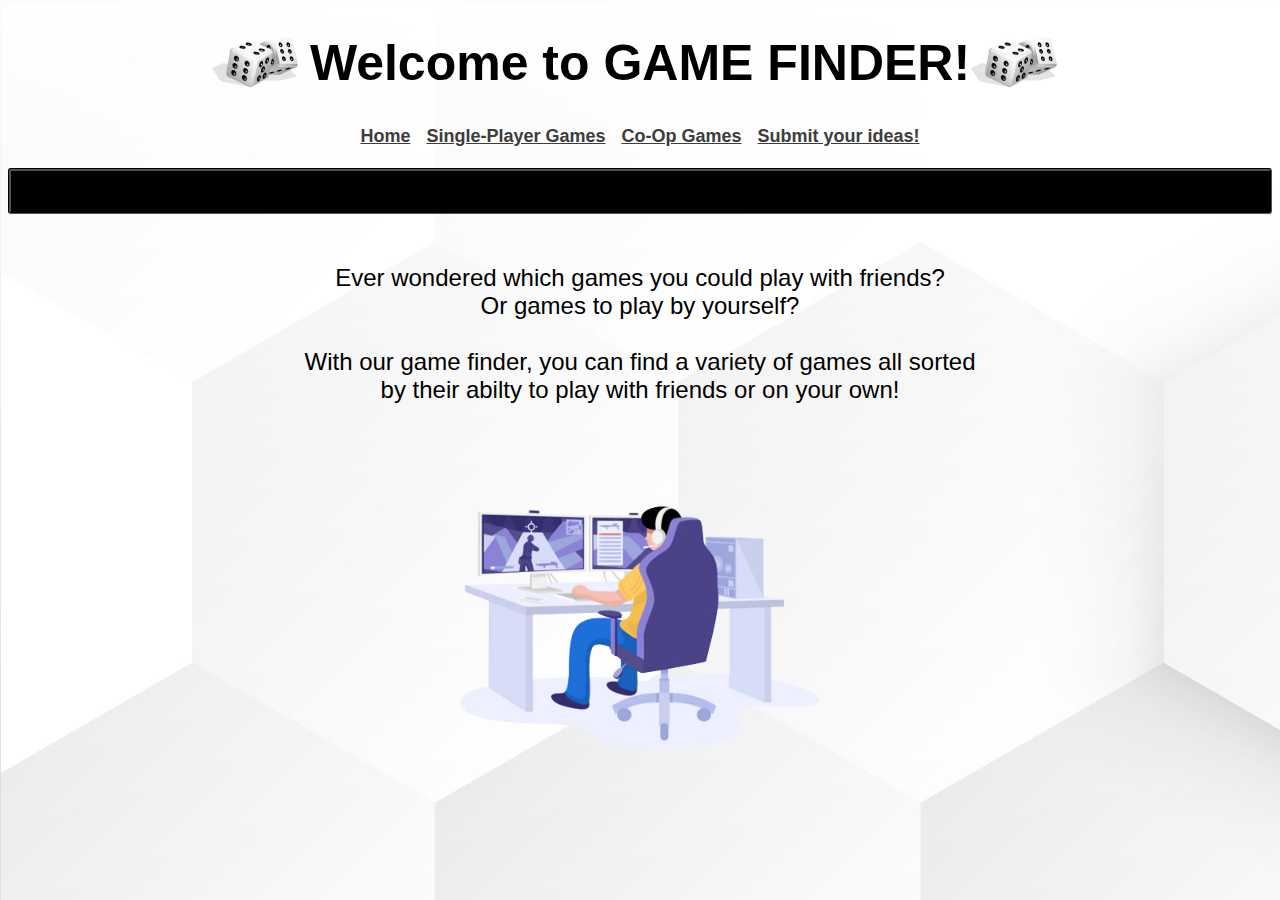
<file: index.html>
<!DOCTYPE html>
<html lang="en">
  <head>
    <meta charset="UTF-8" />
    <meta http-equiv="X-UA-Compatible" content="IE=edge" />
    <meta name="viewport" content="width=device-width, initial-scale=1.0" />
    <link rel="stylesheet" href="styles.css">
    <title>Game Finder</title>
  </head>
  <body>
    <center>
      <h1 id="header-text" class="box">
        <img height="50px" src="dice-white.svg">
        Welcome to GAME FINDER!
        <img height="50px" src="dice-white.svg">
      </h1>
      <button>
        <a href="index.html" id="link-text"
          ><b>Home</b></a
        >
      </button>
      <button>
        <a href="singlePlayerGames.html" id="link-text"
          ><b>Single-Player Games</b></a
        >
      </button>
      <button>
        <a href="coopGames.html" id="link-text"
          ><b>Co-Op Games</b></a
        >
      </button>
    </button>
    <button>
      <a href="ideas.html" id="link-text"
        ><b>Submit your ideas!</b></a
      >
    </button>
    <div class="below-header">

    </div>
<div class="div1">  <p>
        Ever wondered which games you could play with friends? </br> Or games to play
        by yourself? <br /> <br>
        With our game finder, you can find a variety of games all sorted </br> by
        their abilty to play with friends or on your own!
      </p>
    
      <img
      height="400
  "
      src="gamer.png"
    />
    </div>
</center>
  </body>
</html>
</file>
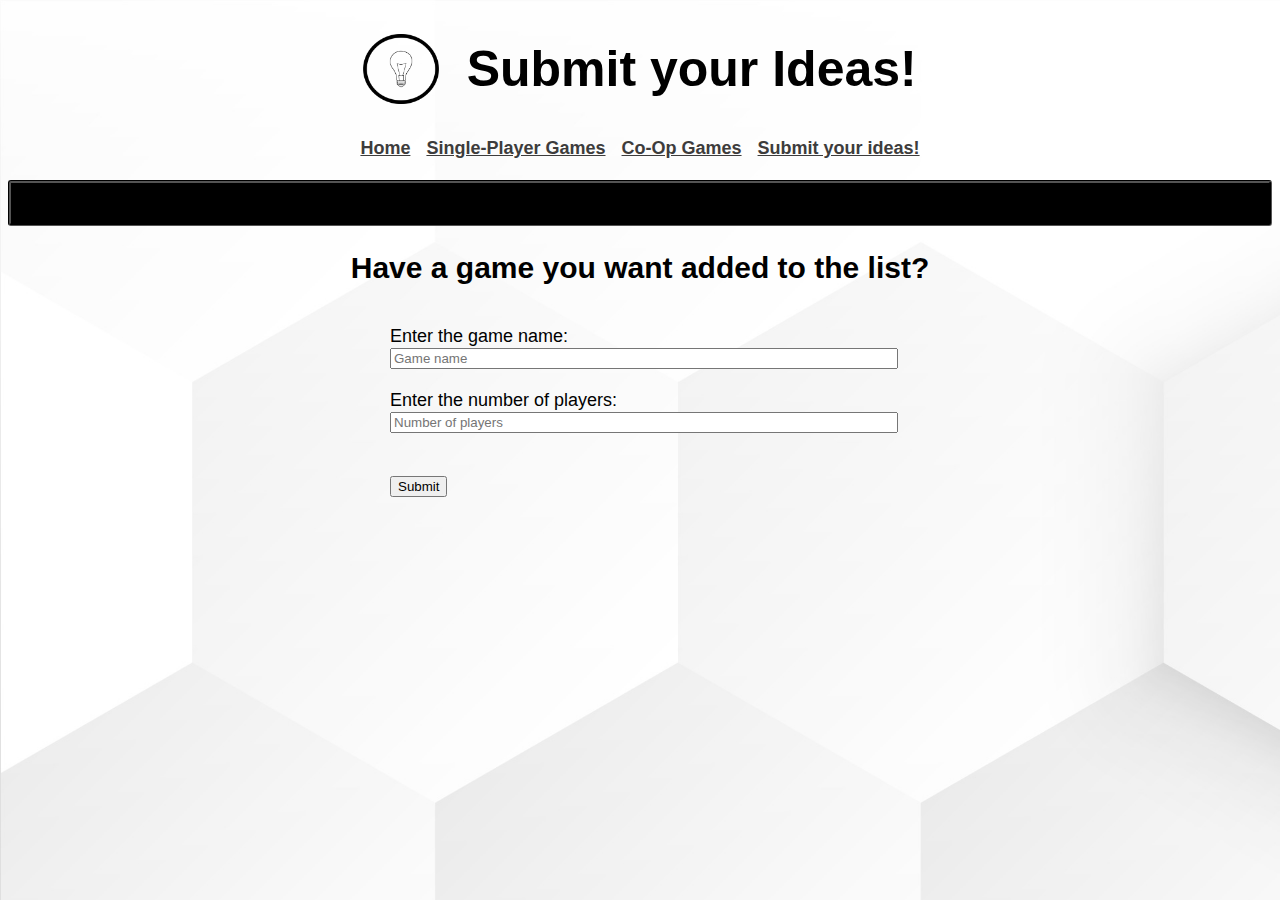
<file: ideas.html>
<!DOCTYPE html>
<html lang="en">
  <head>
    <meta charset="UTF-8" />
    <meta http-equiv="X-UA-Compatible" content="IE=edge" />
    <meta name="viewport" content="width=device-width, initial-scale=1.0" />
    <link rel="stylesheet" href="styles.css">
    <title>Game Finder: Submit your Ideas</title>
  </head>
  <body background="12319995_SL-051919-20420-09.jpg">
    <center>
      <h1 id="header-text" class="box">
        <img height="70px" src="another-lightbulb-icon.png"> &nbsp; Submit your Ideas!
      </h1>
      <button>
        <a href="index.html" id="link-text"
          ><b>Home</b></a
        >
      </button>
      <button>
        <a href="singlePlayerGames.html" id="link-text"
          ><b>Single-Player Games</b></a
        >
      </button>
      <button>
        <a href="coopGames.html" id="link-text"
          ><b>Co-Op Games</b></a
        >
      </button>
    </button>
    <button>
      <a href="ideas.html" id="link-text"
        ><b>Submit your ideas!</b></a
      >
    </button>
    <div class="below-header">

    </div>
        <h2>Have a game you want added to the list?</h2>
      <form>
        Enter the game name:
        <input class="input1" type="text" name="Game-Name" placeholder="Game name"> <br>
        Enter the number of players:
        <input class="input1" type="text" name="Game-Players" placeholder="Number of players"> <br><br>
        <input type="submit" value="Submit">
      </form>
    </center>
  </body>
</html>
</file>
<file: styles.css>
.below-header {
  margin-top: 20px;
  margin-bottom: 20px;
  background-color: black;
  border-radius: 3px;
  padding: 20px;
  border-style: groove;
  border-color: black;
}

.box {
  display: flex;
  align-items: center;
  justify-content: center;
}

.header-img {
  display: inline-block;
  margin: 25px 10px;
}

#link-text {
  color: rgb(61, 60, 60);
  font-size: large;
  font-family: "Segoe UI", Tahoma, Geneva, Verdana, sans-serif;
}

#header-text {
  font-family: "Segoe UI", Tahoma, Geneva, Verdana, sans-serif;
  font-size: 50px;
}

.div1 {
  margin-top: 50px;
  color: black;
  font-size: x-large;
  font-weight: 500;
  font-family: Arial, Helvetica, sans-serif;
}

.div2 {
  color: black;
  font-size: x-large;
  font-weight: 700;
  font-family: "Lucida Sans", "Lucida Sans Regular", "Lucida Grande",
    "Lucida Sans Unicode", Geneva, Verdana, sans-serif;
  white-space: pre-line;
}

h2 {
  font-size: 30px;
  font-family: Arial, Helvetica, sans-serif;
  margin-bottom: 0px;
}
h3 {
  font-size: 25px;
  font-family: Arial, Helvetica, sans-serif;
  margin-bottom: 0px;
}

ul {
  display: inline-block;
  text-align: left;
  color: black;
  font-size: x-large;
  font-weight: 700;
  font-family: Arial, Helvetica, sans-serif;
  white-space: pre-line;
}

select {
  width: 100%;
}

form {
  margin: 20px;
  width: 500px;
  font-size: large;
  font-weight: 500;
  font-family: Arial, Helvetica, sans-serif;
  display: inline-block;
  text-align: left;
  white-space: pre-line;
}

.input1 {
  width: 100%;
}

button {
  border-style: hidden;
  border-color: black;
  background-color: transparent;
}

button:hover {
  background-color: rgb(217, 217, 240);
}

body {
  background-image: url(12319995_SL-051919-20420-09.jpg);
  background-size: 5000px;
}
</file>
